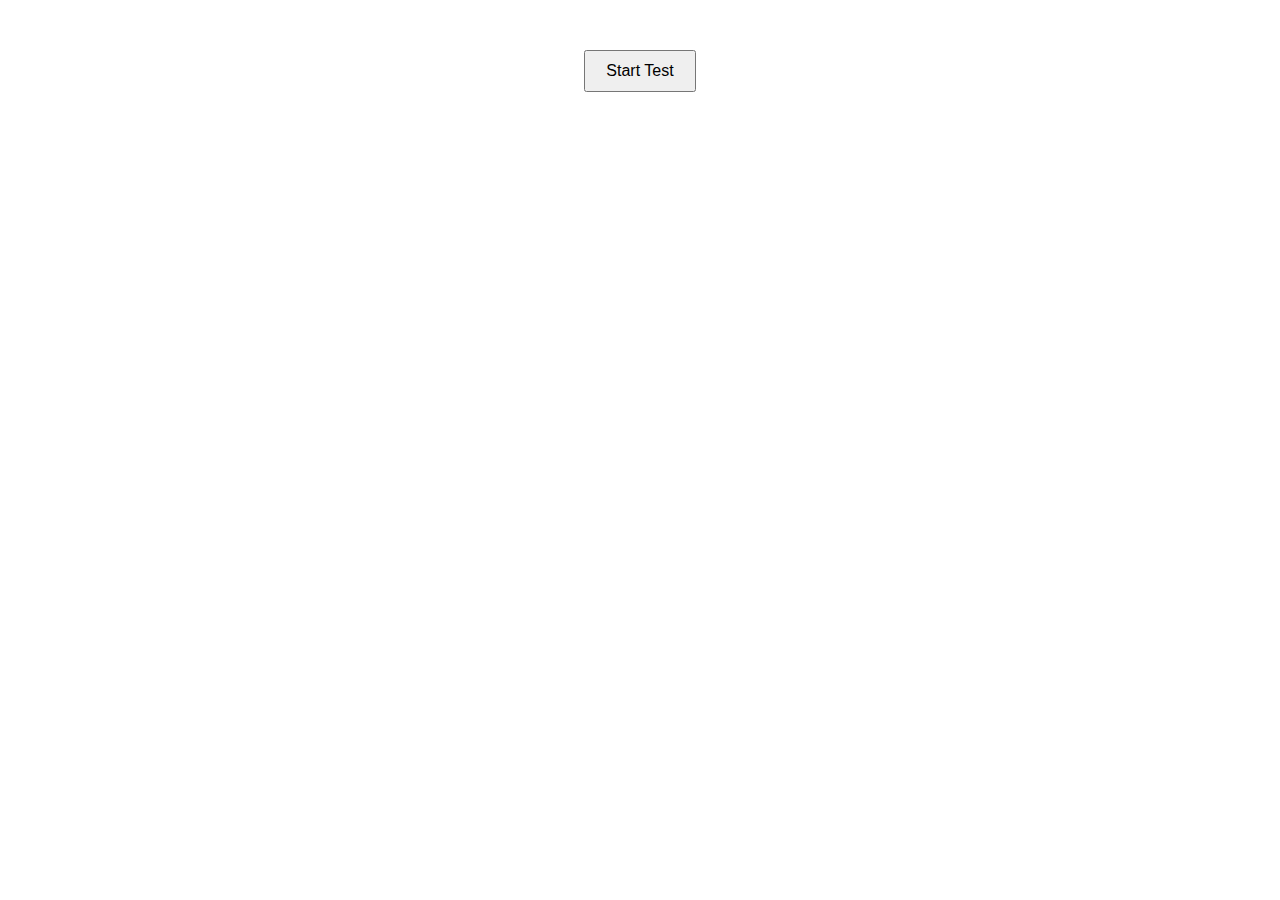
<file: frontend/index.html>
<!DOCTYPE html>
<html lang="en">
<head>
    <meta charset="UTF-8">
    <meta name="viewport" content="width=device-width, initial-scale=1.0">
    <title>Survey</title>
    <link rel="stylesheet" href="style.css">
</head>
<body>
    <div class="container">
        <div id="start-screen">
            <button id="start-button">Start Test</button>
        </div>
        <div id="question-screen" style="display: none;">
            <div id="question-text"></div>
            <div id="answers"></div>
        </div>
        <div id="result-screen" style="display: none;">
            <div id="result-text"></div>
        </div>
    </div>
    <script src="script.js"></script>
</body>
</html>
</file>
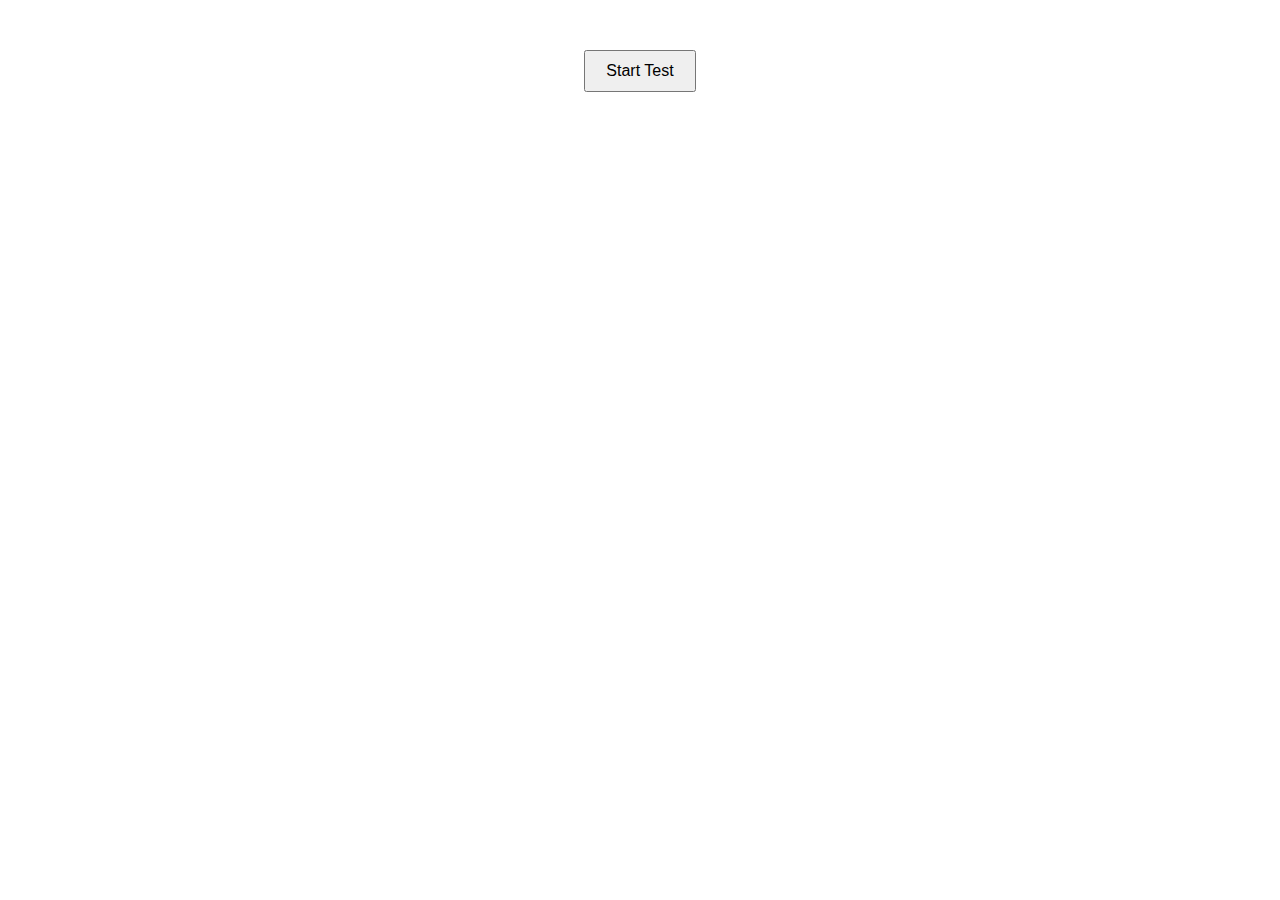
<file: static/index.html>
<!DOCTYPE html>
<html lang="en">
<head>
    <meta charset="UTF-8">
    <meta name="viewport" content="width=device-width, initial-scale=1.0">
    <title>Survey</title>
    <link rel="stylesheet" href="/static/style.css">
</head>
<body>
    <div class="container">
        <div id="start-screen">
            <button id="start-button">Start Test</button>
        </div>
        <div id="question-screen" style="display: none;">
            <div id="question-text"></div>
            <div id="answers"></div>
        </div>
        <div id="result-screen" style="display: none;">
            <div id="result-text"></div>
        </div>
    </div>
    <script src="/static/script.js"></script>
</body>
</html>
</file>
<file: frontend/style.css>
body {
    font-family: Arial, sans-serif;
}

.container {
    max-width: 600px;
    margin: 50px auto;
    text-align: center;
}

button {
    padding: 10px 20px;
    font-size: 16px;
    cursor: pointer;
}

#question-text {
    font-size: 18px;
    margin-bottom: 20px;
}

.answer-button {
    display: block;
    margin: 10px 0;
    padding: 10px;
    font-size: 16px;
    cursor: pointer;
}
</file>
<file: static/style.css>
body {
    font-family: Arial, sans-serif;
}

.container {
    max-width: 600px;
    margin: 50px auto;
    text-align: center;
}

button {
    padding: 10px 20px;
    font-size: 16px;
    cursor: pointer;
}

#question-text {
    font-size: 18px;
    margin-bottom: 20px;
}

.answer-button {
    display: block;
    margin: 10px 0;
    padding: 10px;
    font-size: 16px;
    cursor: pointer;
}
</file>
